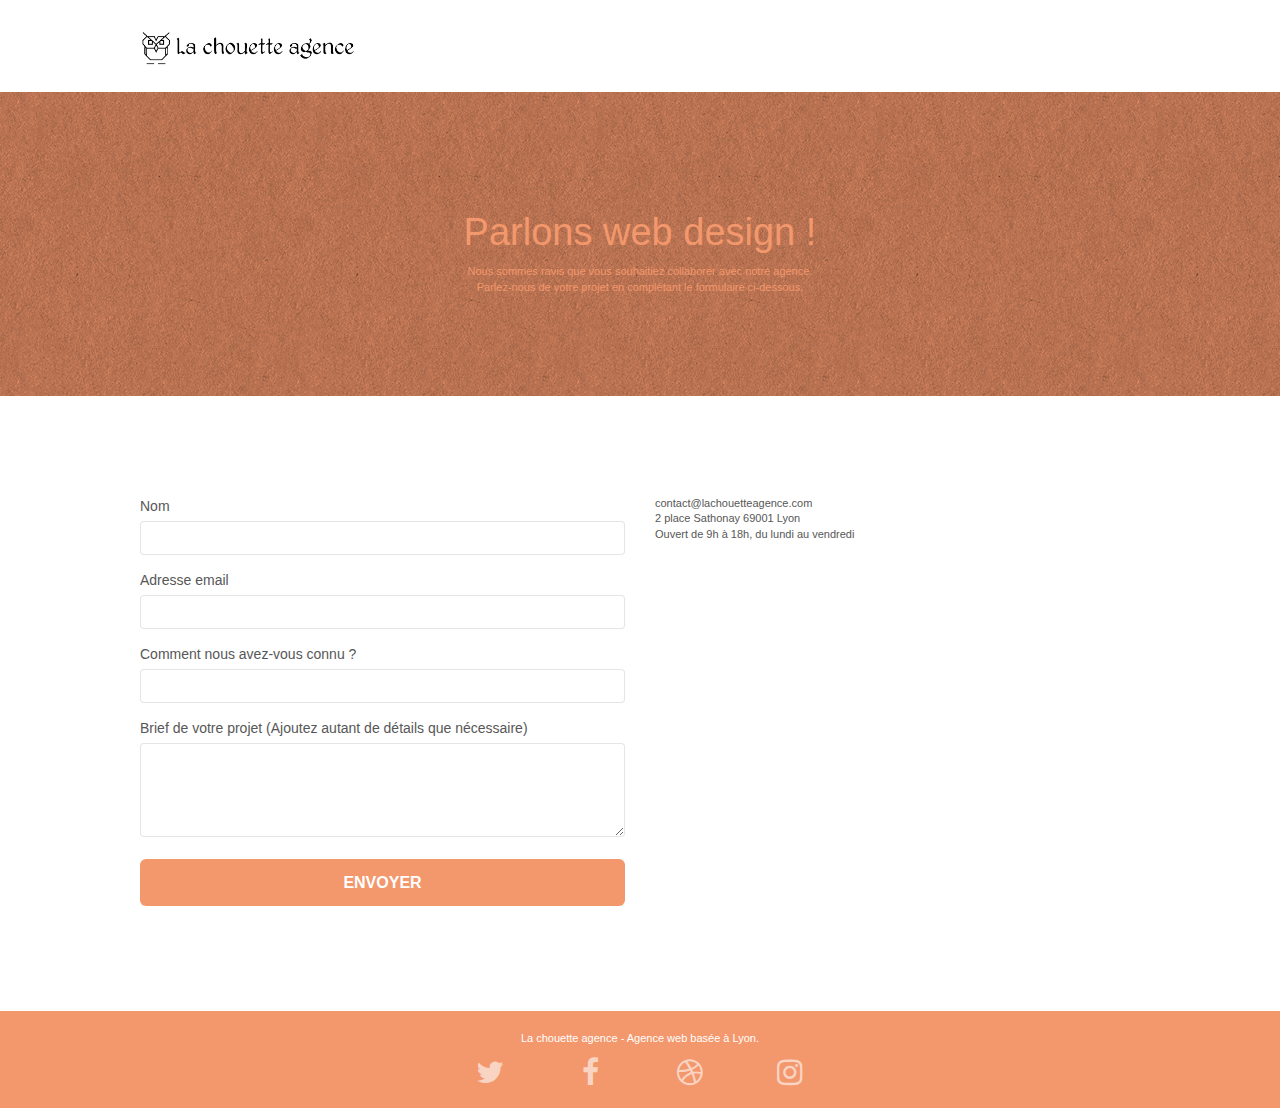
<file: page2.html>
<!doctype html>
<html lang="fr">
<head>
    <meta charset="utf-8">

    <meta name="description" content="La chouette agence,formulaire de contact">
    <meta name="viewport" content="width=device-width, initial-scale=1.0, viewport-fit=cover">
    <link rel="shortcut icon" type="image/png" href="favicon.jpg">
    
	<link rel="stylesheet" type="text/css" href="./css/bootstrap.css">
	<link rel="stylesheet" type="text/css" href="style.css">
	<link rel="stylesheet" type="text/css" href="./css/font-awesome.css">
	<link rel="stylesheet" type="text/css" href="./css/et-line.css">
	
    
	<script src="./js/jquery-2.1.0.js"></script>
	<script src="./js/bootstrap.js"></script>
	<script src="./js/blocs.js"></script>
	<script src="./js/jqBootstrapValidation.js"></script>
	<script src="./js/formHandler.js"></script>
    <title>page2</title>

    
<!-- Analytics -->
 
<!-- Analytics END -->
    
</head>
<body>
<!-- Principal conteneur -->
<div class="page-container">
    
<!-- bloc-0 -->
<div class="bloc bgc-white l-bloc " id="bloc-0">
	<div class="container bloc-sm">
		<nav class="navbar row">
			<div class="navbar-header">
				<a class="navbar-brand" href="index.html"><img src="img/la-chouette-agence.png" alt="la chouette agence web design logo" height="40" /></a>

			</div>
			
		</nav>
	</div>
</div>
<!-- bloc-0 END -->

<!-- bloc-6 -->
<div class="bloc bg-dots-bg bg-repeat bgc-atomic-tangerine d-bloc bloc-bg-texture texture-paper" id="bloc-6">
	<div class="container bloc-lg">
		<div class="row">
			<div class="col-sm-12">
				<h1 class="text-center hero-bloc-text tc-white">
					Parlons web design !
				</h1>
				<p class="text-center mg-lg tc-white tight-width-whitespace">
					Nous sommes ravis que vous souhaitiez collaborer avec notre agence.<br>
					Parlez-nous de votre projet en complétant le formulaire ci-dessous.
				</p>
			</div>
		</div>
	</div>
</div>
<!-- bloc-6 END -->

<!-- bloc-7 -->
<div class="bloc bgc-white l-bloc" id="bloc-7">
	<div class="container bloc-lg">
		<div class="row">
			<div class="col-sm-6">
				<form id="form_1" novalidate success-msg="Your message has been sent." fail-msg="Sorry it seems that our mail server is not responding, Sorry for the inconvenience!">
					<div class="form-group">
						<label>
							Nom
						</label>
						<input id="name" class="form-control" required />
					</div>
					<div class="form-group">
						<label>
							Adresse email
						</label>
						<input id="email" class="form-control" type="email" required />
					</div>
					<div class="form-group">
						<label>
							Comment nous avez-vous connu ?
						</label>
						<input class="form-control" type="email" required id="input_504" />
					</div>
					<div class="form-group">
						<label>
							Brief de votre projet (Ajoutez autant de détails que nécessaire)<br>
						</label><textarea id="message" class="form-control" rows="4" cols="50" required></textarea>
					</div> 
					<button class="bloc-button btn btn-lg btn-block cta-hero btn-atomic-tangerine" type="submit">
						Envoyer
					</button>
				</form>
			</div>
			<div class="col-sm-6">
				<p>
					contact@lachouetteagence.com<br>2 place Sathonay 69001 Lyon<br>Ouvert de 9h à 18h, du lundi au vendredi<br>
				</p>
			</div>
		</div>
	</div>
</div>
<!-- bloc-7 END -->

<!-- ScrollToTop Button -->
<a class="bloc-button btn btn-d scrollToTop" onclick="scrollToTarget('1')"><span class="fa fa-chevron-up"></span></a>
<!-- ScrollToTop Button END-->


<!-- Footer - bloc-8 -->
<div class="bloc bgc-atomic-tangerine d-bloc" id="bloc-8">
	<div class="container bloc-sm">
		<div class="row">
			<div class="col-sm-12">
				<p class="text-center white">
					La chouette agence - Agence web basée à Lyon.<br>
				</p>
				<div class="row row-no-gutters social">
					<div class="col-sm-3">
						<div class="text-center">
							<a class="social" href="https://twitter.com" title="twitter">
								<span class="fa fa-twitter icon-md icone twitter" aria-hidden="true"></span>
   								<span class="hors-ecran">Twitter</span>

							</a>
						</div>
					</div>
					<div class="col-sm-3">
						<div class="text-center">
							<a class="social" href="https://fr-fr.facebook.com/" title ="facebook">
								<span class="fa fa-facebook icon-md icone facebook" aria-hidden="true"></span>
   								<span class="hors-ecran">Facebook</span>
						
							</a>
						</div>
					</div>
					<div class="col-sm-3">
						<div class="text-center">
							<a class="social" href="https://dribbble.com/" title = "dribble">
								<span class="fa fa-dribbble icon-md icone dribble" aria-hidden="true"></span>
   								<span class="hors-ecran">Dribble</span>
							
								
								
							</a>
						</div>
					</div>
					<div class="col-sm-3">
						<div class="text-center">
							<a class="social" href="https://www.instagram.com/" title = "instagram">
								<span class="fa fa-instagram icon-md icone dribble" aria-hidden="true"></span>
   								<span class="hors-ecran">Instagram</span>

								
							</a>
						</div>
					</div>
					
				</div>
			</div>
		</div>
	</div>
</div>
<!-- Footer - bloc-8 END -->

</div>
<!-- Principal conteneur END -->
    

</body>
</html>
</file>
<file: style.css>
body {
    margin: 0;
    padding: 0;
    background: #fff;
    overflow-x: hidden;
}

a,
button {
    transition: all .3s ease-in-out;
    outline: 0 !important
}

a:hover {
    text-decoration: none;
    cursor: pointer
}

#page-loading-blocs-notifaction {
    position: fixed;
    top: 0;
    bottom: 0;
    width: 100%;
    z-index: 100000;
    background: #fff url(img/pageload-spinner.gif) no-repeat center center
}

.bloc {
    width: 100%;
    clear: both;
    background: 50% 50% no-repeat;
    padding: 0 50px;
    background-size: cover;
    position: relative
}

.bloc .container {
    padding-left: 0;
    padding-right: 0
}

.bloc-lg {
    padding: 100px 50px
}

.bloc-md {
    padding: 50px
}

.bloc-sm {
    padding: 20px 50px
}

.bg-b-edge,
.bg-bl-edge,
.bg-br-edge,
.bg-center,
.bg-l-edge,
.bg-r-edge,
.bg-repeat,
.bg-t-edge,
.bg-tl-edge,
.bg-tr-edge {

    background-size: auto !important
}

.bg-repeat {
    background: repeat
}

.bg-t-edge {
    background: top no-repeat
}

.bloc-bg-texture::before {
    content: "";
    background-size: 2px 2px;
    position: absolute;
    top: 0;
    bottom: 0;
    left: 0;
    right: 0
}

.texture-paper::before {
    background: url(img/texture-paper.png);
    background-size: 280px 280px
}

.b-parallax {
    background-attachment: fixed
}

.d-bloc {
    color: rgba(255, 255, 255, .7)
}

.d-bloc button:hover {
    color: rgba(255, 255, 255, .9)
}

.visually-hidden {
    position: absolute !important;
    border: 0 !important;
    height: 1px !important;
    width: 1px !important;
    padding: 0 !important;
    overflow: hidden !important;
    clip: rect(0, 0, 0, 0) !important
}

.d-bloc .icon-round,
.d-bloc .icon-rounded,
.d-bloc .icon-semi-rounded-a,
.d-bloc .icon-semi-rounded-b,
.d-bloc .icon-square {
    border-color: rgba(255, 255, 255, .9)
}

.d-bloc .divider-h span {
    border-color: rgba(255, 255, 255, .2)
}

.d-bloc .a-btn,
.d-bloc .navbar a,
.d-bloc .navbar-brand,
.d-bloc a .icon-lg,
.d-bloc a .icon-md,
.d-bloc a .icon-sm,
.d-bloc a .icon-xl,
.d-bloc h1 a,
.d-bloc h2 a,
.d-bloc h3 a,
.d-bloc h4 a,
.d-bloc h5 a,
.d-bloc h6 a,
.d-bloc p a {
    color: rgba(255, 255, 255, .6)
}

.d-bloc .a-btn:hover,
.d-bloc .navbar a:hover,
.d-bloc .navbar-brand:hover,
.d-bloc a:hover .icon-lg,
.d-bloc a:hover .icon-md,
.d-bloc a:hover .icon-sm,
.d-bloc a:hover .icon-xl,
.d-bloc h1 a:hover,
.d-bloc h2 a:hover,
.d-bloc h3 a:hover,
.d-bloc h4 a:hover,
.d-bloc h5 a:hover,
.d-bloc h6 a:hover,
.d-bloc p a:hover {
    color: #fff
}

.d-bloc .navbar-toggle .icon-bar {
    background: #fff
}

.d-bloc .btn-wire,
.d-bloc .btn-wire:hover {
    color: #fff;
    border-color: #fff
}

.d-bloc .panel {
    color: rgba(0, 0, 0, .5)
}

.d-bloc .panel button:hover {
    color: rgba(0, 0, 0, .7)
}

.d-bloc .panel icon {
    border-color: rgba(0, 0, 0, .7)
}

.d-bloc .panel .divider-h span {
    border-color: rgba(0, 0, 0, .1)
}

.d-bloc .panel .a-btn {
    color: rgba(0, 0, 0, .6)
}

.d-bloc .panel .a-btn:hover {
    color: #000
}

.d-bloc .panel .btn-wire,
.d-bloc .panel .btn-wire:hover {
    color: rgba(0, 0, 0, .7);
    border-color: rgba(0, 0, 0, .3)
}

.d-bloc .panel,
.l-bloc {
    color: rgba(0, 0, 0, .5)
}

.d-bloc .panel button:hover,
.l-bloc button:hover {
    color: rgba(0, 0, 0, .7)
}

.l-bloc .icon-round,
.l-bloc .icon-rounded,
.l-bloc .icon-semi-rounded-a,
.l-bloc .icon-semi-rounded-b,
.l-bloc .icon-square {
    border-color: rgba(0, 0, 0, .7)
}

.d-bloc .panel .divider-h span,
.l-bloc .divider-h span {
    border-color: rgba(0, 0, 0, .1)
}

.d-bloc .panel .a-btn,
.l-bloc .a-btn,
.l-bloc .navbar a,
.l-bloc .navbar-brand,
.l-bloc a .icon-lg,
.l-bloc a .icon-md,
.l-bloc a .icon-sm,
.l-bloc a .icon-xl,
.l-bloc h1 a,
.l-bloc h2 a,
.l-bloc h3 a,
.l-bloc h4 a,
.l-bloc h5 a,
.l-bloc h6 a,
.l-bloc p a {
    color: rgba(0, 0, 0, .6)
}

.d-bloc .panel .a-btn:hover,
.l-bloc .a-btn:hover,
.l-bloc .navbar a:hover,
.l-bloc .navbar-brand:hover,
.l-bloc a:hover .icon-lg,
.l-bloc a:hover .icon-md,
.l-bloc a:hover .icon-sm,
.l-bloc a:hover .icon-xl,
.l-bloc h1 a:hover,
.l-bloc h2 a:hover,
.l-bloc h3 a:hover,
.l-bloc h4 a:hover,
.l-bloc h5 a:hover,
.l-bloc h6 a:hover,
.l-bloc p a:hover {
    color: #000
}

.l-bloc .navbar-toggle .icon-bar {
    color: rgba(0, 0, 0, .6)
}

.d-bloc .panel .btn-wire,
.d-bloc .panel .btn-wire:hover,
.l-bloc .btn-wire,
.l-bloc .btn-wire:hover {
    color: rgba(0, 0, 0, .7);
    border-color: rgba(0, 0, 0, .3)
}

.voffset {
    margin-top: 30px
}

.voffset-lg {
    margin-top: 80px
}

.row-no-gutters {
    margin-right: 0;
    margin-left: 0
}

.row.row-no-gutters>[class*=" col-"],
.row.row-no-gutters>[class^=col-] {
    padding-right: 0;
    padding-left: 0
}

#bloc-1-hero h1 {
    font-size: 32px
}

.navbar {
    margin-bottom: 0;
    z-index: 1
}

.navbar-brand {
    height: auto;
    padding: 3px 15px;
    font-size: 25px;
    font-weight: 400;
    font-weight: 600;
    line-height: 44px
}

.navbar-brand img {
    max-height: 200px;
    margin: 0 5px 0 0;
    display: inline
}

.navbar-brand img[src$=svg] {
    min-width: 100px
}

.nav-center .navbar-brand img {
    margin: 0
}

.navbar .nav {
    padding-top: 2px;
    margin-right: -16px;
    float: right;
    z-index: 1
}

.nav>li {
    float: left;
    margin-top: 4px;
    font-size: 16px
}

.navbar-nav .open .dropdown-menu>li>a {
    text-align: inherit
}

.nav>li a:focus,
.nav>li a:hover {
    background: 0 0
}

.navbar-toggle {
    margin: 10px 10px 0 0;
    border: 0
}

.navbar-toggle:hover {
    background: 0 0 !important
}

.navbar-toggle .icon-bar {
    background-color: rgba(0, 0, 0, .5);
    width: 26px
}

.nav-invert .navbar .nav {
    float: left
}

.nav-invert .navbar-brand,
.nav-invert .navbar-header {
    float: right;
    position: relative;
    z-index: 2
}

@media (min-width:768px) {
    .site-navigation {
        position: absolute;
        top: 50%;
        right: 20px;
        transform: translate(0, -50%);

    }
    .nav>li .dropdown-menu a,
    .nav>li .dropdown-menu a:hover {
        color: #484848
    }
    .nav-invert .site-navigation {
        left: 0;
        right: 0
    }
    .nav-center {
        text-align: center
    }
    .nav-center .navbar-header {
        width: 100%
    }
    .nav-center .nav>li,
    .nav-center .navbar-brand,
    .nav-center .navbar-header {
        float: none;
        display: inline-block
    }
    .nav-center .site-navigation {
        position: relative;
        width: 100%;
        right: 0;
        margin-right: 0;
        margin-top: 20px
    }
    .nav-center.mini-nav .navbar-toggle {
        float: none;
        margin: 10px auto 0
    }
}

.nav>li>.dropdown a {
    background: 0 0 !important;
    display: block;
    padding: 14px 15px
}

nav .caret {
    margin: 0 5px
}

.dropdown-menu .dropdown-menu {
    top: -8px;
    left: 100%
}

.dropdown-menu .dropmenu-flow-right {
    top: 100%;
    left: 0;
    margin-left: -1px;
    border-top-left-radius: 0;
    border-top-right-radius: 0
}

.dropdown-menu .dropdown span {
    border: 4px solid #000;
    border-top-color: transparent;
    border-right-color: transparent;
    border-bottom-color: transparent;
    margin: 6px -5px 0 0 !important;
    float: right
}

.mg-md {
    margin-top: 10px;
    margin-bottom: 20px
}

.mg-lg {
    margin-top: 10px;
    margin-bottom: 40px
}

.btn {
    margin: 0 5px 5px 0
}

.btn.pull-right {
    margin: 0 0 5px 5px
}

.btn-d,
.btn-d:focus,
.btn-d:hover {
    color: #fff;
    background: rgba(0, 0, 0, .3)
}

button {
    outline: 0 !important
}

.btn-rd {
    border-radius: 40px
}

.btn-clean {
    border: 1px solid rgba(0, 0, 0, .08);
    border-bottom-color: rgba(0, 0, 0, .1);
    text-shadow: 0 1px 0 rgba(0, 0, 1, .1);
    box-shadow: 0 1px 3px rgba(0, 0, 1, .25), inset 0 1px 0 0 rgba(255, 255, 255, .15)
}

.icon-md {
    font-size: 30px !important
}

.icon-lg {
    font-size: 60px !important
}

.sm-shadow {
    text-shadow: 0 1px 2px rgba(0, 0, 0, .3)
}

.panel-sq,
.panel-sq .panel-footer,
.panel-sq .panel-heading {
    border-radius: 0
}

.panel-rd {
    border-radius: 30px
}

.panel-rd .panel-heading {
    border-radius: 29px 29px 0 0
}

.panel-rd .panel-footer {
    border-radius: 0 0 29px 29px
}

.form-control {
    border-color: rgba(0, 0, 0, .1);
    box-shadow: none
}

.scrollToTop {
    width: 40px;
    height: 40px;
    position: fixed;
    bottom: 20px;
    right: 20px;
    opacity: 0;
    z-index: 500;
    transition: all .3s ease-in-out
}

.scrollToTop span {
    margin-top: 6px
}

.showScrollTop {
    font-size: 14px;
    opacity: 1
}

a[data-lightbox] {
    position: relative;
    display: block;
    text-align: center
}

a[data-lightbox]:hover::before {
    content: "+";
    font-family: HelveticaNeue-Light, "Helvetica Neue Light", "Helvetica Neue", Helvetica, Arial;
    font-size: 32px;
    width: 50px;
    height: 50px;
    margin-left: -25px;
    border-radius: 50%;
    background: rgba(0, 0, 0, .6);
    color: #fff;
    font-weight: 100;
    z-index: 1;
    position: absolute;
    top: 50%;
    transform: translateY(-50%);

}

a[data-lightbox]:hover img {
    opacity: .6;
    animation-fill-mode: none
}

#lightbox-modal {
    display: flex;
    align-items: center
}

#lightbox-modal .modal-dialog {
    width: 90%;
    max-width: 900px;
    margin: 0 auto 0
}

#lightbox-modal .modal-dialog img {
    max-height: 90vh;
    margin: 0 auto
}

.lightbox-caption {
    padding: 20px;
    color: #fff;
    background: rgba(0, 0, 0, .5);
    position: absolute;
    left: 15px;
    right: 15px;
    bottom: 5px
}

.close-lightbox {
    color: #fff;
    font-size: 30px;
    position: absolute;
    top: 20px;
    right: 20px;
    z-index: 20;
    background: rgba(0, 0, 0, .5);
    border: none;
    line-height: 30px;
    padding: 0 9px 5px;
    opacity: .3
}

.close-lightbox:hover,
.next-lightbox:hover,
.prev-lightbox:hover {
    opacity: 1;
    color: #fff
}

.next-lightbox,
.prev-lightbox {
    font-size: 20px;
    color: rgba(255, 255, 255, .9);
    background: rgba(0, 0, 0, .5);
    transition: all .2s ease-in-out;
    position: absolute;
    top: 45%;
    z-index: 1;
    opacity: .4
}

.next-lightbox {
    padding: 6px 8px 1px 13px;
    right: 25px
}

.prev-lightbox {
    padding: 6px 13px 1px 10px;
    left: 25px
}

.snapshot-lb .modal-body {
    padding-bottom: 45px
}

.snapshot-lb .lightbox-caption {
    padding: 0;
    color: rgba(0, 0, 0, .5);
    background: 0 0
}

.btn,
a,
h1,
h2,
h3,
h4,
h5,
h6,
label,
p {
    font-family: helvetica;
    font-weight: 400;
    color: #575757 !important
}

.container {
    max-width: 1000px
}

.hero-bloc-text {
    font-size: 38px
}

.hero-bloc-text-sub {
    font-size: 36px
}

.statement-bloc-text {
    line-height: 26px;
    font-style: italic;
    font-size: 20px;
    text-align: center;
    font-weight: lighter;
    max-width: 520px;
    margin: auto auto auto auto
}

p {
    font-size: 11px
}

.tight-width-whitespace {
    max-width: 600px;
    margin: auto auto auto auto
}

.h1 {
    font-size: 20px;
    font-family: "Open Sans"
}

.cta-hero {
    margin-top: 22px;
    color: #fff !important;
    text-transform: uppercase;
    padding: 12px 28px 12px 28px;
    font-size: 16px;
    font-weight: 700
}

.social {
    max-width: 400px;
    margin: auto auto auto auto
}

h2 {
    font-size: 22px;
    line-height: 1.4em
}

h3 {
    font-size: 15px;
    text-transform: uppercase;
    font-weight: 700;
    color: #333 !important
}

.med-width-whitespace {
    max-width: 800px;
    margin: auto auto auto auto;
    box-shadow: 0 0 0 #000
}

h1 {
    color: #333 !important
}

h4 {
    color: #333 !important
}

.icons {
    margin-bottom: 14px;
    margin-top: 24px
}

.white {
    color: #fff !important
}

.portfolio-thumb {
    margin-bottom: 24px
}

.portfolio-row {
    margin-bottom: 44px;
    margin-top: 50px
}

.avatar {
    box-shadow: 0 4px 9px rgba(0, 0, 0, .3)
}

.black-background {
    background-color: rgba(165, 147, 99, .7);
    padding: 40px 40px 40px 40px
}

.bold-link {
    font-weight: 900;
    text-decoration: underline !important
}

.bgc-white {
    background-color: #fff
}

.bgc-dark-slate-blue {
    background-color: #364577
}

.bgc-atomic-tangerine {
    background-color: #f3976c
}

.tc-white {
    color: #f3976c !important
}

.btn-atomic-tangerine {
    background: #f3976c;
    color: #fff !important
}

.btn-atomic-tangerine:hover {
    background: #c27956 !important;
    color: #fff !important
}

.ltc-white {
    color: #fff !important
}

.ltc-white:hover {
    color: #ccc !important
}

.ltc-atomic-tangerine {
    color: #f3976c !important
}

.ltc-atomic-tangerine:hover {
    color: #c27956 !important
}

.icon-dark-slate-blue {
    color: #364577 !important;
    border-color: #364577 !important
}



.bg-banniere {
    background-image: url(img/la-chouette-agence-banniere-min.jpg)
}

.bg-presentation {
    background-image: url(img/image-de-presentation-min.jpg)
}

@media (max-width:1024px) {
    .bloc {
        padding-left: 20px;
        padding-right: 20px
    }
    .bloc-tile-2.full-width-bloc .container,
    .bloc-tile-3.full-width-bloc .container,
    .bloc-tile-4.full-width-bloc .container,
    .bloc.full-width-bloc {
        padding-left: 0;
        padding-right: 0
    }
}

@media (max-width:992px) and (min-width:768px) {
    .navbar .nav {
        max-width: 80%
    }
    .nav-center.navbar .nav {
        max-width: 100%
    }
}

@media only screen and (min-width:768px) and (max-width:1024px) and (orientation:landscape) {
    .b-parallax {
        background-attachment: scroll
    }
}

@media only screen and (min-width:1024px) and (max-width:1366px)  {
    .b-parallax {
        background-attachment: scroll
    }
}

@media (max-width:991px) {
    .container {
        width: 100%
    }
    .b-parallax {
        background-attachment: scroll
    }
    #hero-bloc,
    .page-container {
        overflow-x: hidden;
        position: relative
    }
    /*.bloc {
        padding-left: env(safe-area-inset-left);
        padding-right: env(safe-area-inset-right);
    }*/
    .bloc-group,
    .bloc-group .bloc {
        display: block;
        width: 100%
    }
    .bloc-fill-screen .fill-bloc-bottom-edge,
    .bloc-fill-screen .fill-bloc-top-edge {
        padding: 0 20px;
        /*padding-left: constant(safe-area-inset-left);
        padding-right: constant(safe-area-inset-right);*/
    }
}

@media (max-width:767px) {
    .page-container {
        overflow-x: hidden;
        position: relative
    }
    #disqus_thread,
    h1,
    h2,
    h3,
    h4,
    h5,
    h6,
    p {
        padding-left: 10px !important;
        padding-right: 10px !important
    }
    .b-parallax {
        background-attachment: scroll
    }
    .navbar .nav {
        padding-top: 0;
        border-top: 1px solid rgba(0, 0, 0, .2);
        float: none !important
    }
    .navbar.row {
        margin-left: 0;
        margin-right: 0
    }
    .site-navigation {
        position: inherit;
        transform: none;
    }
    .nav>li {
        margin-top: 0;
        border-bottom: 1px solid rgba(0, 0, 0, .1);
        background: rgba(0, 0, 0, .05);
        text-align: left;
        padding-left: 15px;
        width: 100%
    }
    .nav>li:hover {
        background: rgba(0, 0, 0, .08)
    }
    .dropdown .dropdown a .caret {
        float: none;
        margin: 5px 0 0 10px !important;
        border: 4px solid #000;
        border-bottom-color: transparent;
        border-right-color: transparent;
        border-left-color: transparent
    }
    #hero-bloc .navbar .nav {
        background: rgba(0, 0, 0, .8)
    }
    #hero-bloc .navbar .nav a {
        color: rgba(255, 255, 255, .6)
    }
    .hero {
        padding: 50px 0
    }
    .hero-nav {
        left: -1px;
        right: -1px
    }
    .navbar-collapse {
        padding: 0;
        overflow-x: hidden;
        box-shadow: none
    }
    .navbar-brand img {
        max-height: 40px;
        width: auto
    }
    .nav-invert .navbar-header {
        float: none;
        width: 100%
    }
    .nav-invert .navbar-toggle {
        float: left;
        margin-left: 10px
    }
    .bloc {
        padding-left: 0;
        padding-right: 0
    }
    .bloc-lg,
    .bloc-xl,
    .bloc-xxl {
        padding: 40px 0
    }
    .bloc-md,
    .bloc-sm {
        padding-left: 0;
        padding-right: 0
    }
    .bloc-fill-screen .fill-bloc-bottom-edge,
    .bloc-fill-screen .fill-bloc-top-edge,
    .bloc-tile-2 .container,
    .bloc-tile-3 .container,
    .bloc-tile-4 .container {
        padding-left: 0;
        padding-right: 0
    }
    .a-block {
        padding: 0 10px
    }
    .btn-dwn {
        display: none
    }
    .voffset {
        margin-top: 5px
    }
    .voffset-md {
        margin-top: 20px
    }
    .voffset-lg {
        margin-top: 30px
    }
    form {
        padding: 5px
    }
    .close-lightbox {
        display: inline-block
    }
    .blocsapp-device-iphone5 {
        background-size: 216px 425px;
        padding-top: 60px;
        width: 216px;
        height: 425px
    }
    .blocsapp-device-iphone5 img {
        width: 180px;
        height: 320px
    }
}

.citation {
    width: 530px;
    font-weight: 700;
    font-size: 1.5em;
    font-style: italic;
    margin: auto;
    color: #000
}

.hors-ecran {
    position: absolute;
    left: -99999rem
}

@media (max-width:400px) {
    .bloc {
        padding-left: 0;
        padding-right: 0
    }
    .citation {
        width: 325px;
        font-weight: 700;
        font-size: 1.5em;
        font-style: italic;
        margin: auto;
        color: #000
    }
}

@media (max-width:767px) {
    .bloc-mob-center-text {
        text-align: center
    }
    .citation {
        width: 325px;
        font-weight: 700;
        font-size: 1.5em;
        font-style: italic;
        margin: auto;
        color: #000
    }
    img {
        margin: auto
    }
}
</file>
<file: css/et-line.css>
@font-face{font-family:et-line;src:url(../fonts/et-line.eot);src:url(../fonts/et-line.eot?#iefix) format('embedded-opentype'),url(../fonts/et-line.woff) format('woff'),url(../fonts/et-line.ttf) format('truetype'),url(../fonts/et-line.svg#et-line) format('svg');font-weight:400;font-style:normal}.et-icon-adjustments,.et-icon-alarmclock,.et-icon-anchor,.et-icon-aperture,.et-icon-attachment,.et-icon-bargraph,.et-icon-basket,.et-icon-beaker,.et-icon-bike,.et-icon-book-open,.et-icon-briefcase,.et-icon-browser,.et-icon-calendar,.et-icon-camera,.et-icon-caution,.et-icon-chat,.et-icon-circle-compass,.et-icon-clipboard,.et-icon-clock,.et-icon-cloud,.et-icon-compass,.et-icon-desktop,.et-icon-dial,.et-icon-document,.et-icon-documents,.et-icon-download,.et-icon-dribbble,.et-icon-edit,.et-icon-envelope,.et-icon-expand,.et-icon-facebook,.et-icon-flag,.et-icon-focus,.et-icon-gears,.et-icon-genius,.et-icon-gift,.et-icon-global,.et-icon-globe,.et-icon-googleplus,.et-icon-grid,.et-icon-happy,.et-icon-hazardous,.et-icon-heart,.et-icon-hotairballoon,.et-icon-hourglass,.et-icon-key,.et-icon-laptop,.et-icon-layers,.et-icon-lifesaver,.et-icon-lightbulb,.et-icon-linegraph,.et-icon-linkedin,.et-icon-lock,.et-icon-magnifying-glass,.et-icon-map,.et-icon-map-pin,.et-icon-megaphone,.et-icon-mic,.et-icon-mobile,.et-icon-newspaper,.et-icon-notebook,.et-icon-paintbrush,.et-icon-paperclip,.et-icon-pencil,.et-icon-phone,.et-icon-picture,.et-icon-pictures,.et-icon-piechart,.et-icon-presentation,.et-icon-pricetags,.et-icon-printer,.et-icon-profile-female,.et-icon-profile-male,.et-icon-puzzle,.et-icon-quote,.et-icon-recycle,.et-icon-refresh,.et-icon-ribbon,.et-icon-rss,.et-icon-sad,.et-icon-scissors,.et-icon-scope,.et-icon-search,.et-icon-shield,.et-icon-speedometer,.et-icon-strategy,.et-icon-streetsign,.et-icon-tablet,.et-icon-target,.et-icon-telescope,.et-icon-toolbox,.et-icon-tools,.et-icon-tools-2,.et-icon-trophy,.et-icon-tumblr,.et-icon-twitter,.et-icon-upload,.et-icon-video,.et-icon-wallet,.et-icon-wine{font-family:et-line;speak:none;font-style:normal;font-weight:400;font-variant:normal;text-transform:none;line-height:1;-webkit-font-smoothing:antialiased;-moz-osx-font-smoothing:grayscale;display:inline-block}.et-icon-mobile:before{content:"\e000"}.et-icon-laptop:before{content:"\e001"}.et-icon-desktop:before{content:"\e002"}.et-icon-tablet:before{content:"\e003"}.et-icon-phone:before{content:"\e004"}.et-icon-document:before{content:"\e005"}.et-icon-documents:before{content:"\e006"}.et-icon-search:before{content:"\e007"}.et-icon-clipboard:before{content:"\e008"}.et-icon-newspaper:before{content:"\e009"}.et-icon-notebook:before{content:"\e00a"}.et-icon-book-open:before{content:"\e00b"}.et-icon-browser:before{content:"\e00c"}.et-icon-calendar:before{content:"\e00d"}.et-icon-presentation:before{content:"\e00e"}.et-icon-picture:before{content:"\e00f"}.et-icon-pictures:before{content:"\e010"}.et-icon-video:before{content:"\e011"}.et-icon-camera:before{content:"\e012"}.et-icon-printer:before{content:"\e013"}.et-icon-toolbox:before{content:"\e014"}.et-icon-briefcase:before{content:"\e015"}.et-icon-wallet:before{content:"\e016"}.et-icon-gift:before{content:"\e017"}.et-icon-bargraph:before{content:"\e018"}.et-icon-grid:before{content:"\e019"}.et-icon-expand:before{content:"\e01a"}.et-icon-focus:before{content:"\e01b"}.et-icon-edit:before{content:"\e01c"}.et-icon-adjustments:before{content:"\e01d"}.et-icon-ribbon:before{content:"\e01e"}.et-icon-hourglass:before{content:"\e01f"}.et-icon-lock:before{content:"\e020"}.et-icon-megaphone:before{content:"\e021"}.et-icon-shield:before{content:"\e022"}.et-icon-trophy:before{content:"\e023"}.et-icon-flag:before{content:"\e024"}.et-icon-map:before{content:"\e025"}.et-icon-puzzle:before{content:"\e026"}.et-icon-basket:before{content:"\e027"}.et-icon-envelope:before{content:"\e028"}.et-icon-streetsign:before{content:"\e029"}.et-icon-telescope:before{content:"\e02a"}.et-icon-gears:before{content:"\e02b"}.et-icon-key:before{content:"\e02c"}.et-icon-paperclip:before{content:"\e02d"}.et-icon-attachment:before{content:"\e02e"}.et-icon-pricetags:before{content:"\e02f"}.et-icon-lightbulb:before{content:"\e030"}.et-icon-layers:before{content:"\e031"}.et-icon-pencil:before{content:"\e032"}.et-icon-tools:before{content:"\e033"}.et-icon-tools-2:before{content:"\e034"}.et-icon-scissors:before{content:"\e035"}.et-icon-paintbrush:before{content:"\e036"}.et-icon-magnifying-glass:before{content:"\e037"}.et-icon-circle-compass:before{content:"\e038"}.et-icon-linegraph:before{content:"\e039"}.et-icon-mic:before{content:"\e03a"}.et-icon-strategy:before{content:"\e03b"}.et-icon-beaker:before{content:"\e03c"}.et-icon-caution:before{content:"\e03d"}.et-icon-recycle:before{content:"\e03e"}.et-icon-anchor:before{content:"\e03f"}.et-icon-profile-male:before{content:"\e040"}.et-icon-profile-female:before{content:"\e041"}.et-icon-bike:before{content:"\e042"}.et-icon-wine:before{content:"\e043"}.et-icon-hotairballoon:before{content:"\e044"}.et-icon-globe:before{content:"\e045"}.et-icon-genius:before{content:"\e046"}.et-icon-map-pin:before{content:"\e047"}.et-icon-dial:before{content:"\e048"}.et-icon-chat:before{content:"\e049"}.et-icon-heart:before{content:"\e04a"}.et-icon-cloud:before{content:"\e04b"}.et-icon-upload:before{content:"\e04c"}.et-icon-download:before{content:"\e04d"}.et-icon-target:before{content:"\e04e"}.et-icon-hazardous:before{content:"\e04f"}.et-icon-piechart:before{content:"\e050"}.et-icon-speedometer:before{content:"\e051"}.et-icon-global:before{content:"\e052"}.et-icon-compass:before{content:"\e053"}.et-icon-lifesaver:before{content:"\e054"}.et-icon-clock:before{content:"\e055"}.et-icon-aperture:before{content:"\e056"}.et-icon-quote:before{content:"\e057"}.et-icon-scope:before{content:"\e058"}.et-icon-alarmclock:before{content:"\e059"}.et-icon-refresh:before{content:"\e05a"}.et-icon-happy:before{content:"\e05b"}.et-icon-sad:before{content:"\e05c"}.et-icon-facebook:before{content:"\e05d"}.et-icon-twitter:before{content:"\e05e"}.et-icon-googleplus:before{content:"\e05f"}.et-icon-rss:before{content:"\e060"}.et-icon-tumblr:before{content:"\e061"}.et-icon-linkedin:before{content:"\e062"}.et-icon-dribbble:before{content:"\e063"}
</file>
